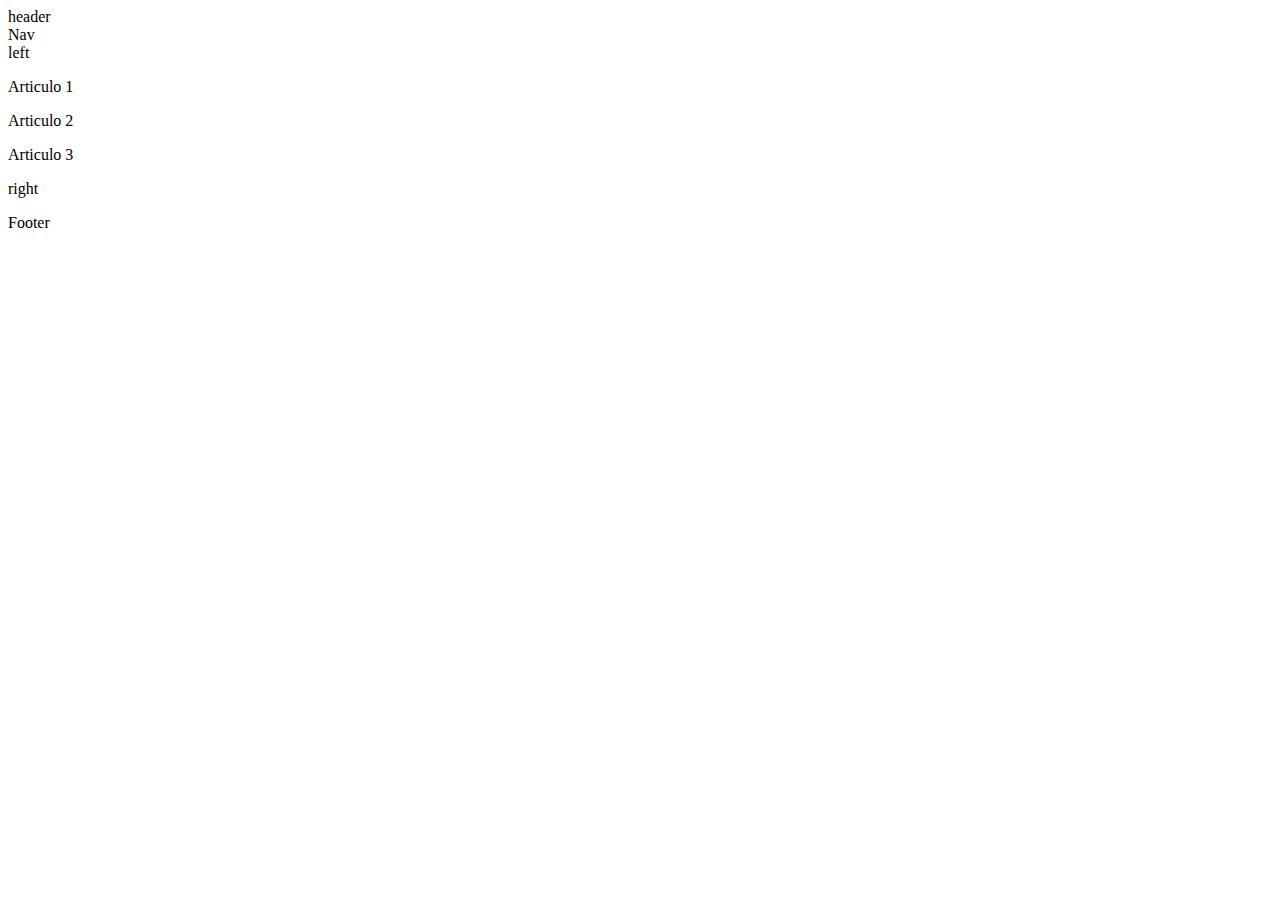
<file: s1-html/index.html>
<!DOCTYPE html>
<html lang="en">
<head>
    <meta charset="UTF-8">
    <meta name="viewport" content="width=device-width, initial-scale=1.0">
    <title>Introduccon a HTML</title>
</head>
<body>
    <header>
        header
        <nav>
            Nav
        </nav>
    </header>
    <aside id="left">
        left
    </aside>
    
    <main>
        <article>
            <p>Articulo 1</p>
        </article>
        <article>
            <p>Articulo 2</p>
        </article>
        <article>
            <p>Articulo 3</p>
        </article>
    </main>
    <aside id="right">
        right
    </aside>
    <footer>
        <p>Footer</p>
    </footer>
</body>
</html>
</file>
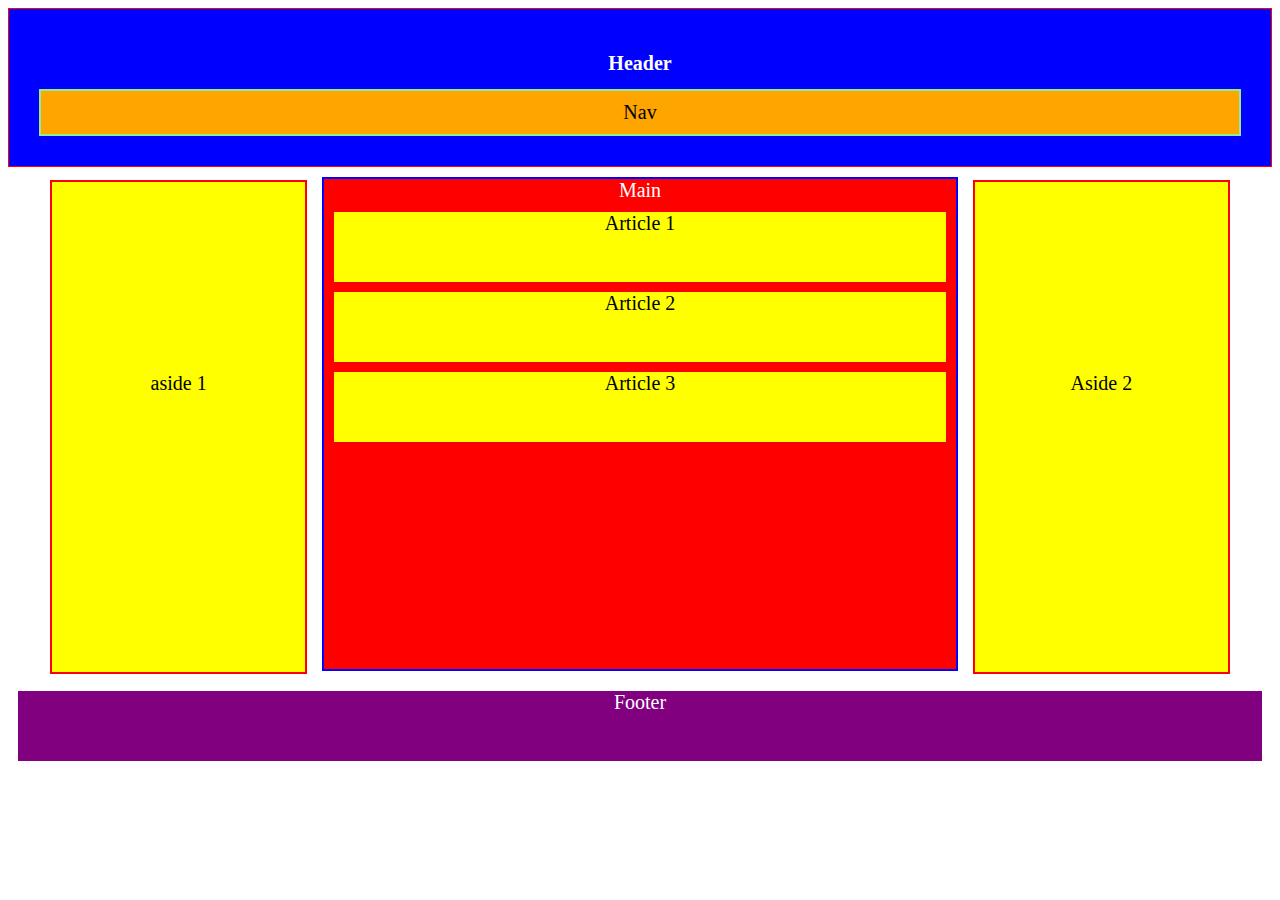
<file: s2-css/index.html>
<!DOCTYPE html>
<html lang="en">
<head>
    <meta charset="UTF-8">
    <meta name="viewport" content="width=device-width, initial-scale=1.0">
    <title>Document</title>
    <link rel="stylesheet" href="css/style.css">
</head>
<body>
    <header>
        <h1>Header</h1>
        <nav>Nav</nav>
    </header>
    <aside class="container">aside 1</aside>
    <main>
        Main
        <article>Article 1</article>
        <article>Article 2</article>
        <article>Article 3</article>
    </main>
    <aside class="container">Aside 2</aside>
    <footer>
        Footer
    </footer>

    <!-- <p class="parrafo">parrafo sdfs <span>Soy un span</span> frd dfdgfgfg </p>
    
    <span>soy otro span</span>
    <strong>soy un strong</strong>
    <em>soy un enfasis</em>
    <input type="text" name="" id=""> -->
</body>
</html>
</file>
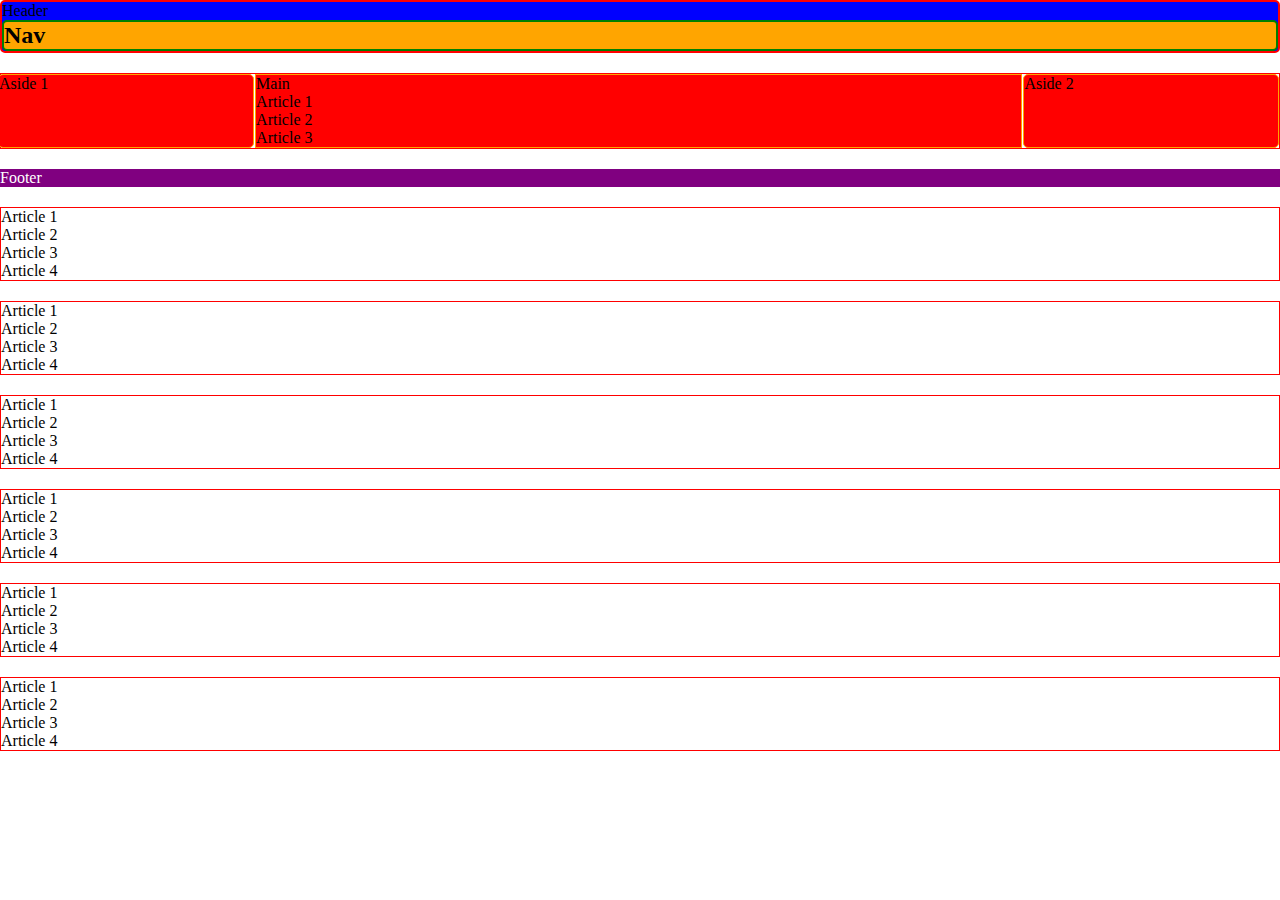
<file: s3-css-flex/index.html>
<!DOCTYPE html>
<html lang="en">
<head>
    <meta charset="UTF-8">
    <meta name="viewport" content="width=device-width, initial-scale=1.0">
    <title>Document</title>
    <link rel="stylesheet" href="css/style.css">
</head>
<body>
    <header class="header">
        Header
        <nav>
            <h2>Nav</h2>
        </nav>
    </header>
    <div class="flex-container display-flex justify-content-between">
        <aside class="">Aside 1</aside>
        <main class="">
            Main
            <article>Article 1</article>
            <article>Article 2</article>
            <article>Article 3</article>
        </main>
        <aside class="container">Aside 2</aside>
    </div>
    <footer>
        Footer
    </footer>

    <section class="flex-container">
        <article class="flex-item">Article 1</article>
        <article class="flex-item">Article 2</article>
        <article class="flex-item">Article 3</article>
        <article class="flex-item">Article 4</article>
    </section>
    <section class="flex-container">
        <article class="flex-item">Article 1</article>
        <article class="flex-item">Article 2</article>
        <article class="flex-item">Article 3</article>
        <article class="flex-item">Article 4</article>
    </section>
    <section class="flex-container">
        <article class="flex-item">Article 1</article>
        <article class="flex-item">Article 2</article>
        <article class="flex-item">Article 3</article>
        <article class="flex-item">Article 4</article>
    </section>
    <section class="flex-container">
        <article class="flex-item">Article 1</article>
        <article class="flex-item">Article 2</article>
        <article class="flex-item">Article 3</article>
        <article class="flex-item">Article 4</article>
    </section>
    <section class="flex-container">
        <article class="flex-item">Article 1</article>
        <article class="flex-item">Article 2</article>
        <article class="flex-item">Article 3</article>
        <article class="flex-item">Article 4</article>
    </section>
    <section class="flex-container">
        <article class="flex-item">Article 1</article>
        <article class="flex-item">Article 2</article>
        <article class="flex-item">Article 3</article>
        <article class="flex-item">Article 4</article>
    </section>
    
</body>
</html>
</file>
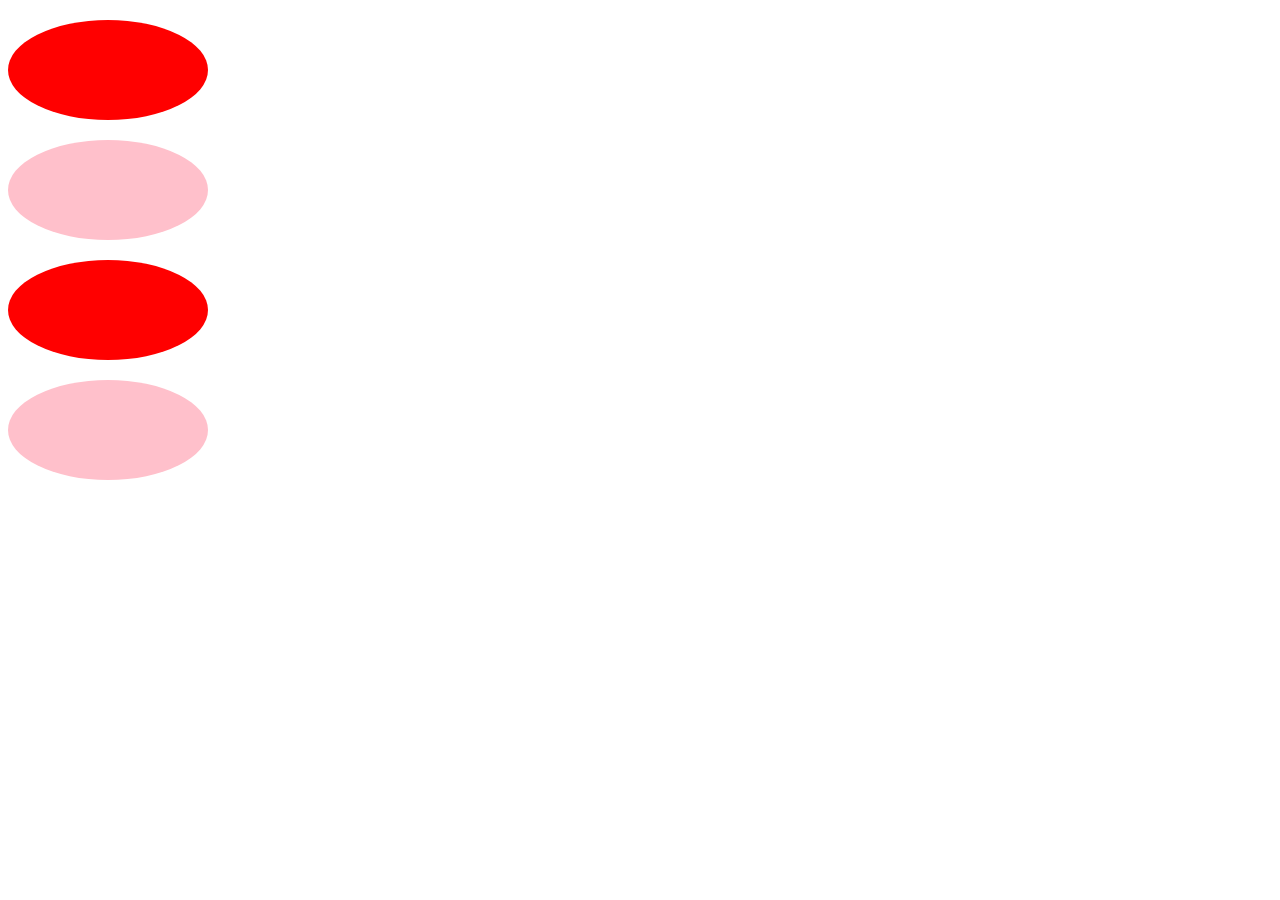
<file: s4-media.queries/index.html>
<!DOCTYPE html>
<html lang="en">
<head>
    <meta charset="UTF-8">
    <meta name="viewport" content="width=device-width, initial-scale=1.0">
    <title>Document</title>
    <link rel="stylesheet" href="css/style.css">
</head>
<body>
    <div class="container-squares">
        <div class="square"></div>
        <div class="square"></div>
        <div class="square"></div>
        <div class="square"></div>
    </div>
</body>
</html>
</file>
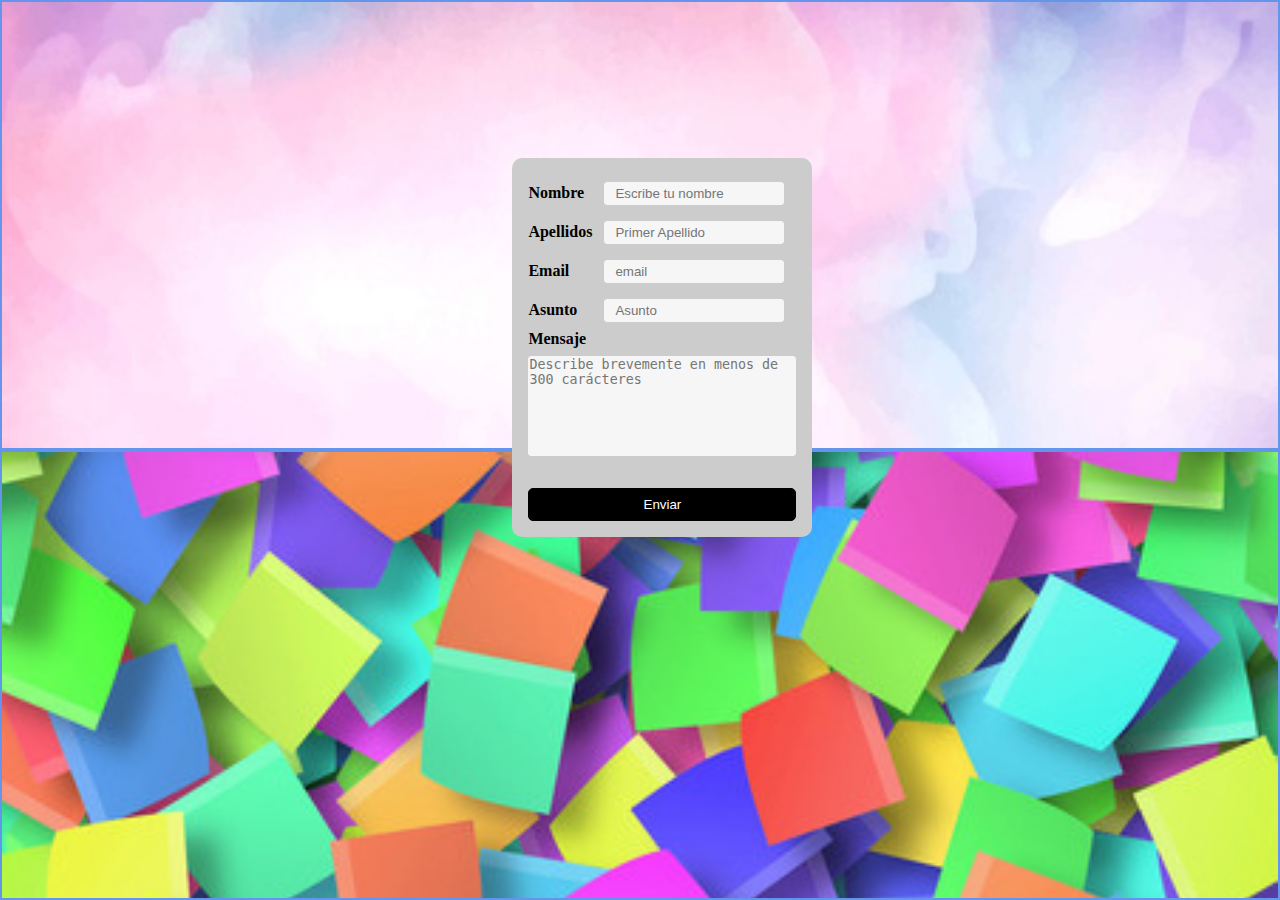
<file: s5-posicionamiento/practica-Posicionamiento/index.html>
<!DOCTYPE html>
<html lang="en">
<head>
    <meta charset="UTF-8">
    <meta name="viewport" content="width=device-width, initial-scale=1.0">
    <title>Document</title>
    <link rel="stylesheet" href="css/style.css">
</head>
<body>
    <section class="contenedor-section">
        <section class="section uno">
            <div class="formulario">
                <form action="#" target="" method="get" name="formDatosPersonales">

                    <label for="nombre">Nombre</label>
                    <input type="text" name="nombre" id="nombre" placeholder="Escribe tu nombre"/>
                
                    <label for="apellidos">Apellidos</label>
                    <input type="text" name="apellidos" id="apellidos" placeholder="Primer Apellido"/>
                
                    <label for="email" />Email</label>
                    <input type="email" name="email" id="email" placeholder="email" required />
                
                    <label for="asunto">Asunto</label>
                    <input type ="text" name="asunto" id="asunto" placeholder="Asunto"/>
                
                    <label for="mensaje">Mensaje</label>
                    <textarea name="mensaje" for="mensaje" placeholder="Describe brevemente en menos de 300 carácteres" maxlength="300"></textarea>
                    
                    <input type="submit" name="enviar" value="Enviar"/>
                </form>
            </div>
        </section>
        <section class="section dos"></section>
        
    </section>
    
</body>
</html>
</file>
<file: s2-css/css/style.css>
*{
color: black;
font-size: 20px;
text-align: center;
}

header {
    background-color: blue;
    padding: 30px;
    color: white;
    border: 1px solid red;
  }
  
  /* Create two columns/boxes that floats next to each other */
  nav {
    width: 98%;
    height: 30%; /* only for demonstration, should be removed */
    background: orange;
    padding: 10px;
    border: 2px solid lightgreen;
  }

header h1{
    color: white;
}

aside{
    background-color: yellow;
    border: 2px solid red;
    display: inline-block;
}

.container{
    width: 20%;
    height: 300px;
    padding-top: 190px;
}
main{
    background-color: red;
    border: 2px solid blue;
    display: inline-block;
    width: 50%;
    height: 490px;
    color: white;
    margin: 10px;
}
article{
    background-color:yellow;
    height: 70px;
    margin: 10px;
}

footer{
    background-color: purple;
    height: 70px;
    margin: 10px;
    color: white;
}
</file>
<file: s3-css-flex/css/style.css>
*{
    box-sizing: border-box;
    margin:0;
    padding: 0;
}

.header{
    background-color: blue;
    border: 2px solid red;
    border-radius: 5px;
}

.header nav{
background-color: orange;
border: 2px solid green;
border-radius: 5px;
}

aside{
    border: 1px solid orange;
    border-radius: 5px;
    width: 20%;
    background-color: red;
    display: inline-block;
    margin-left: -3px;
    vertical-align: top;
}

main{
    background-color: red;
    border: 1px solid orange;
    width: 60%;
    display: inline-block;
    margin-left: -3px;
}

footer{
    background-color: purple;
    color: #fff;
}

.flex-container{
    border: 1px solid red;
    margin: 20px 0;
}

.display-flex{
    display: flex;
}

.justify-content-between{
    justify-content: space-between;
}
</file>
<file: s4-media.queries/css/style.css>
* {
    box-sizing: border-box;
}

/* estilos que van enfocados a mobile */
.square {
    width: 100px;
    height: 100px;
    background-color: red;
}
.square:first-of-type {
    display: none;
}
.square:nth-of-type(odd) {
    background-color: red;
}
.square:nth-of-type(even) {
    background-color: pink;
}

/* version tablet medium */
@media only screen and (min-width: 768px) {
    .square {
        width: 200px;
        border-radius: 20px;
        margin: 20px 0;
    }
}

/* Desktop */
@media only screen and (min-width: 1024px) {
    .square:first-of-type {
        display: block;
    }
    
    .square {
        border-radius: 50%;
    }
}
</file>
<file: s5-posicionamiento/practica-Posicionamiento/css/style.css>
*{
    margin: 0;
    padding: 0;
    box-sizing: border-box;
}

.contenedor-section{
    width: 100%;
    height: 10vh;
}
.section{
    border: 2px solid cornflowerblue;
    height: 50vh;
}

.uno{
    background-image: url(../assets/images/fondo_1.jpg);
    background-repeat: no-repeat;
    background-size: cover;
    position: relative;
}

.dos{
    background-image: url(../assets/images/fondo_2.jpg);
    background-repeat: no-repeat;
    background-size: cover;
}

form{
	width:300px;
	padding:16px;
	border-radius:10px;
	margin:auto;
    background-color:#ccc;
    position: absolute;
    top: 20%;
    left: 5%;
}

form label{
	width:72px;
	font-weight:bold;
	display:inline-block;
}

form input[type="text"],
form input[type="email"]{
	width:180px;
	padding:3px 10px;
	border:1px solid #f6f6f6;
	border-radius:3px;
	background-color:#f6f6f6;
	margin:8px 0;
	display:inline-block;
}

form input[type="submit"]{
	width:100%;
	padding:8px 16px;
	margin-top:32px;
	border:1px solid #000;
	border-radius:5px;
	display:block;
	color:#fff;
	background-color:#000;
} 

form input[type="submit"]:hover{
	cursor:pointer;
}

textarea{
	width:100%;
	height:100px;
	border:1px solid #f6f6f6;
	border-radius:3px;
	background-color:#f6f6f6;			
	margin:8px 0;
	/*resize: vertical | horizontal | none | both*/
	resize:none;
	display:block;
}

/* version tablet medium */
@media only screen and (min-width: 768px) {
    form{
        top: 120px;
        left: 250px;
    }
} 

/* Desktop */
@media only screen and (min-width: 1024px) {
    form{
        top: 35%;
        left: 40%;
        
    }
}
</file>
